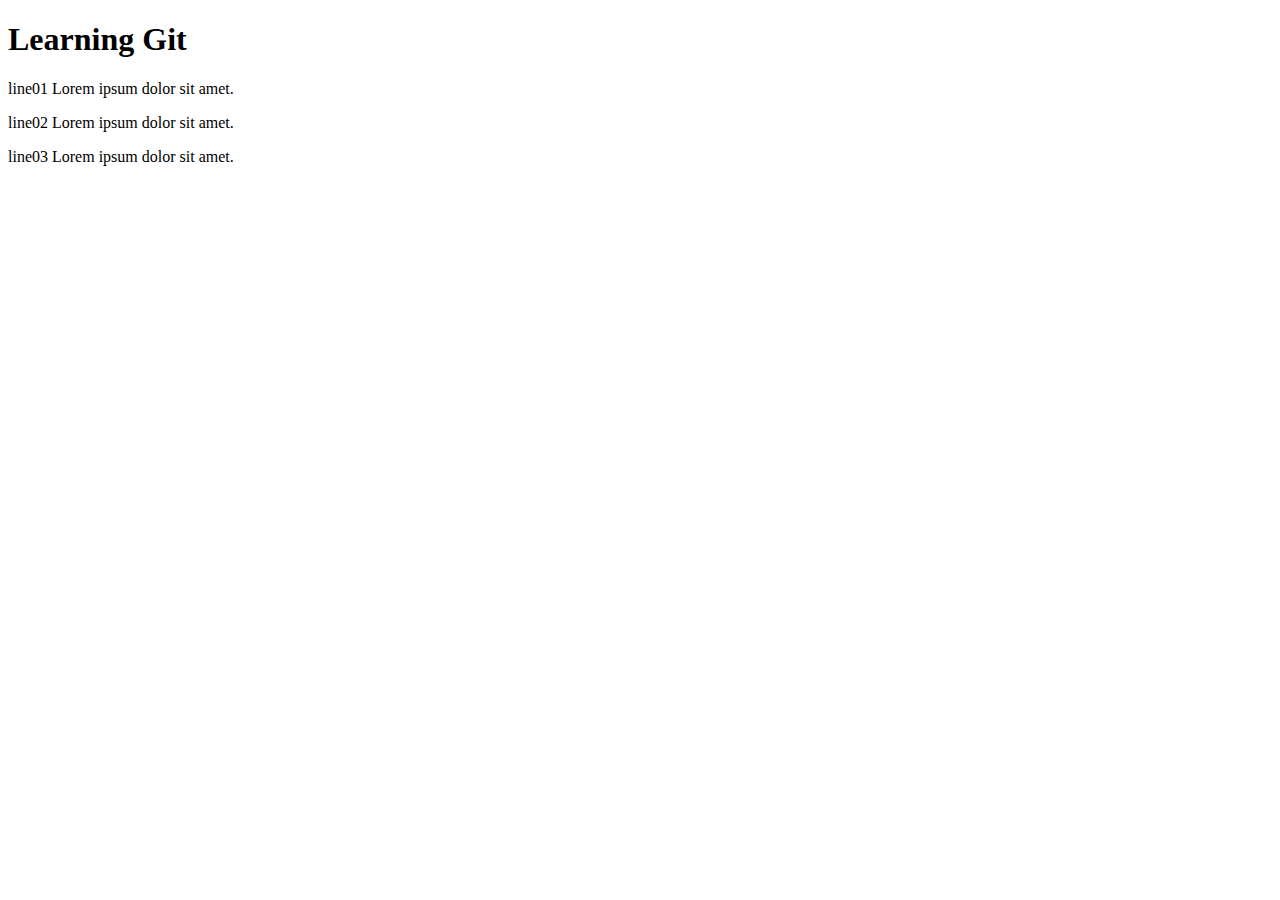
<file: index.html>
<!DOCTYPE html>
<html lang="en">
<head>
  <meta charset="UTF-8">
  <meta http-equiv="X-UA-Compatible" content="IE=edge">
  <meta name="viewport" content="width=device-width, initial-scale=1.0">
  <title>Learn Git 2023</title>
</head>
<body>
  <h1>Learning Git</h1>
  <p>line01 Lorem ipsum dolor sit amet.</p>
  <p>line02 Lorem ipsum dolor sit amet.</p>
  <p>line03 Lorem ipsum dolor sit amet.</p>
</body>
</html>
</file>
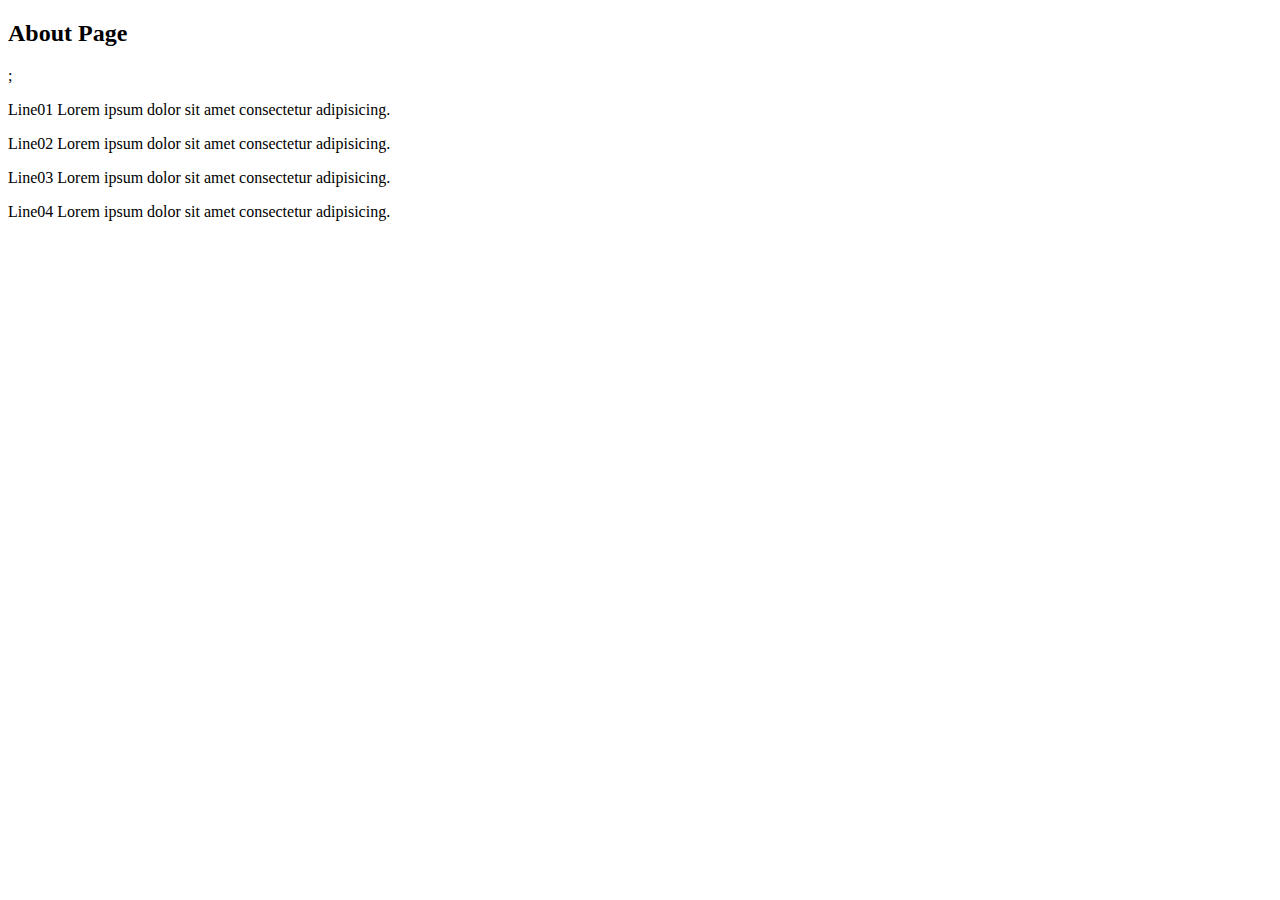
<file: about.html>
<!DOCTYPE html>
<html lang="en">
<head>
  <meta charset="UTF-8">
  <meta http-equiv="X-UA-Compatible" content="IE=edge">
  <meta name="viewport" content="width=device-width, initial-scale=1.0">
  <title>About Page</title>
</head>
<body>
  <h2>About Page</h2>;
  <p>Line01 Lorem ipsum dolor sit amet consectetur adipisicing.</p>
  <p>Line02 Lorem ipsum dolor sit amet consectetur adipisicing.</p>
  <p>Line03 Lorem ipsum dolor sit amet consectetur adipisicing.</p>
  <p>Line04 Lorem ipsum dolor sit amet consectetur adipisicing.</p>
</body>
</html>
</file>
